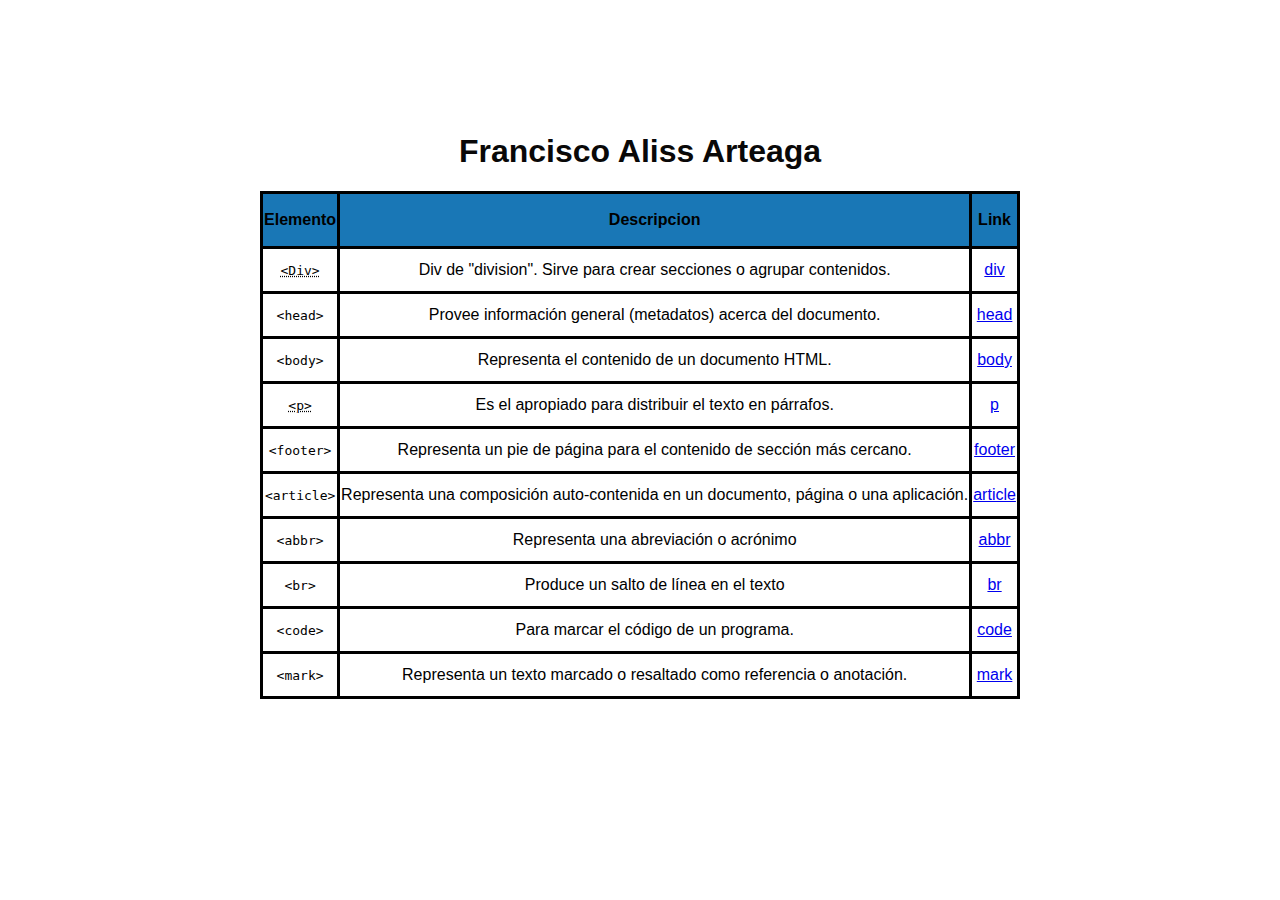
<file: index.html>
<!DOCTYPE html>
<html lang="en">
<head>
    <meta charset="UTF-8">
    <meta http-equiv="X-UA-Compatible" content="IE=edge">
    <meta name="viewport" content="width=device-width, initial-scale=1.0">
    <title>Document</title>
</head>
<body>
    <link rel="stylesheet" href="style.css">
    <h1> Francisco Aliss Arteaga </h1>
    <table>
        <thead> 
            <trow>
                 <th> Elemento </th>
                 <th> Descripcion </th> 
                 <th> Link </th>
            </trow>
        </thead>
        <tbody>
        <tr>
            <td><code><abbr title="division">&lt;Div&gt;</abbr></code></td>
            <td> Div de "division". Sirve para crear secciones o agrupar contenidos.</td>
            <td> <a href="https://developer.mozilla.org/es/docs/Web/HTML/Element/div">div</a></td>
        </tr>
        <tr>
            <td> <code>&lt;head&gt;</code></td>
            <td> Provee información general (metadatos) acerca del documento. </td>
            <td><a href="https://developer.mozilla.org/es/docs/Web/HTML/Element/head">head</a></td>
        </tr>
        <tr>
            <td><code>&lt;body&gt;</code></td>
            <td> Representa el contenido de un documento HTML. </td>
            <td><a href="https://developer.mozilla.org/es/docs/Web/HTML/Element/body">body</a></td>
        </tr>
        <tr>
            <td> <code><abbr title="paragraph">&lt;p&gt;</abbr></code></td>
            <td> Es el apropiado para distribuir el texto en párrafos.</td>
            <td><a href="https://developer.mozilla.org/es/docs/Web/HTML/Element/p"> p </a></td>
        </tr>
        <tr>
            <td> <code>&lt;footer&gt;</code></td>
            <td> Representa un pie de página para el contenido de sección más cercano. </td>
            <td><a href="https://developer.mozilla.org/es/docs/Web/HTML/Element/footer"> footer </a></td>
        </tr>
        <tr>
            <td> <code>&lt;article&gt;</code></td>
            <td> Representa una composición auto-contenida en un documento, página o una aplicación. </td>
            <td><a href="https://developer.mozilla.org/es/docs/Web/HTML/Element/article"> article </a></td>
        </tr>
        <tr>
            <td> <code>&lt;abbr&gt;</code></td>
            <td> Representa una abreviación o acrónimo </td>
            <td><a href="https://developer.mozilla.org/es/docs/Web/HTML/Element/abbr"> abbr </a></td>
        </tr>
        <tr>
            <td> <code>&lt;br&gt;</code></td>
            <td> Produce un salto de línea en el texto </td>
            <td><a href="https://developer.mozilla.org/es/docs/Web/HTML/Element/br"> br </a></td>
        </tr>
        <tr>
            <td> <code>&lt;code&gt;</code></td>
            <td> Para marcar el código de un programa. </td>
            <td><a href="https://developer.mozilla.org/es/docs/Web/HTML/Element/code"> code </a></td>
        </tr>
        <tr>
            <td> <code>&lt;mark&gt;</code></td>
            <td> Representa un texto marcado o resaltado como referencia o anotación. </td>
            <td><a href="https://developer.mozilla.org/es/docs/Web/HTML/Element/mark"> mark </a></td>
        </tr>
        </tbody>
    </table>
</body>
</html>
</file>
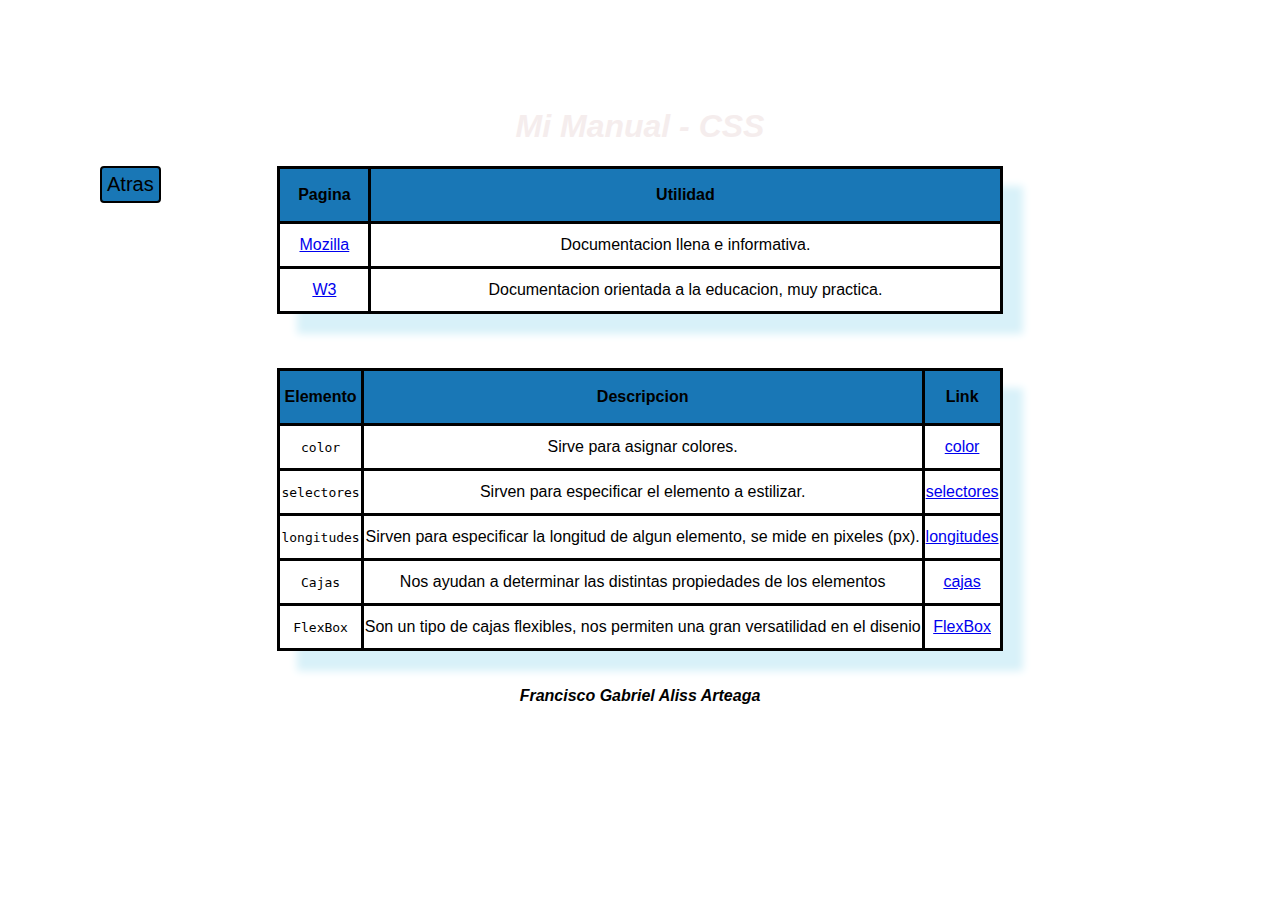
<file: indexCss.html>
<!DOCTYPE html>
<html lang="en">
<head>
    <meta charset="UTF-8">
    <meta http-equiv="X-UA-Compatible" content="IE=edge">
    <meta name="viewport" content="width=device-width, initial-scale=1.0">
    <title>CSS - Mi Manual</title>
</head>

<body>
    <link rel="stylesheet" href="styleCss.css">
    <h1> Mi Manual - CSS </h1>
    <div id="volver">
        <a href="index.html"><button id="return"> Atras </button></a>
    </div>
    <table id="table2">
        <thead>
            <trow>
                <th> Pagina </th>
                <th> Utilidad </th>
            </trow>
        </thead>
        <tbody>
            <tr> 
                <td>
                    <a href="https://developer.mozilla.org/en-US/docs/Web/CSS">Mozilla</a>
                </td>
                <td>
                    Documentacion llena e informativa.
                </td>
            </tr>
            <tr> 
                <td>
                    <a href="https://www.w3schools.com/css/default.asp">W3</a>
                </td>
                <td>
                    Documentacion orientada a la educacion, muy practica.
                </td>
            </tr>
        </tbody>
    </table>
    <br>
    <br>
    <br>
    <table id="table1">
        <thead> 
            <trow>
                 <th> Elemento </th>
                 <th> Descripcion </th> 
                 <th> Link </th>
            </trow>
        </thead>
        <tbody>
        <tr>
            <td><code>color</code></td>
            <td> Sirve para asignar colores.</td>
            <td> <a href="https://docs.google.com/document/d/1kPu6kIhCFCelum2ZkgMDTtgV3w20Cp6_PYQsMFqo1io/edit">color</a></td>
        </tr>
        <tr>
            <td><code>selectores</code></td>
            <td> Sirven para especificar el elemento a estilizar.</td>
            <td> <a href="https://www.w3.org/TR/selectors-3/">selectores</a></td>
        </tr>
        <tr>
            <td><code>longitudes</code></td>
            <td> Sirven para especificar la longitud de algun elemento, se mide en pixeles (px).</td>
            <td> <a href="https://docs.google.com/document/d/1mIZVScFxK6x-3jMr767geNKWyRLPO7ihjUvhtqok0g8/edit">longitudes</a></td>
        </tr>
        <tr>
            <td><code>Cajas</code></td>
            <td> Nos ayudan a determinar las distintas propiedades de los elementos</td>
            <td> <a href="https://docs.google.com/document/d/1GUy1M95Zn28um6zZGUHNeOzC-KOUEBfk1VW_pQjn0k8/edit#">cajas</a></td>
        </tr>
        <tr>
            <td><code>FlexBox</code></td>
            <td> Son un tipo de cajas flexibles, nos permiten una gran versatilidad en el disenio</td>
            <td> <a href="https://f-beltran.github.io/flex-conceptos/">FlexBox</a></td>
        </tr>
        </tbody>
    </table>

    <br>
    <br>
    <footer> Francisco Gabriel Aliss Arteaga </footer>
    <br>
     
</body>
</html>
</file>
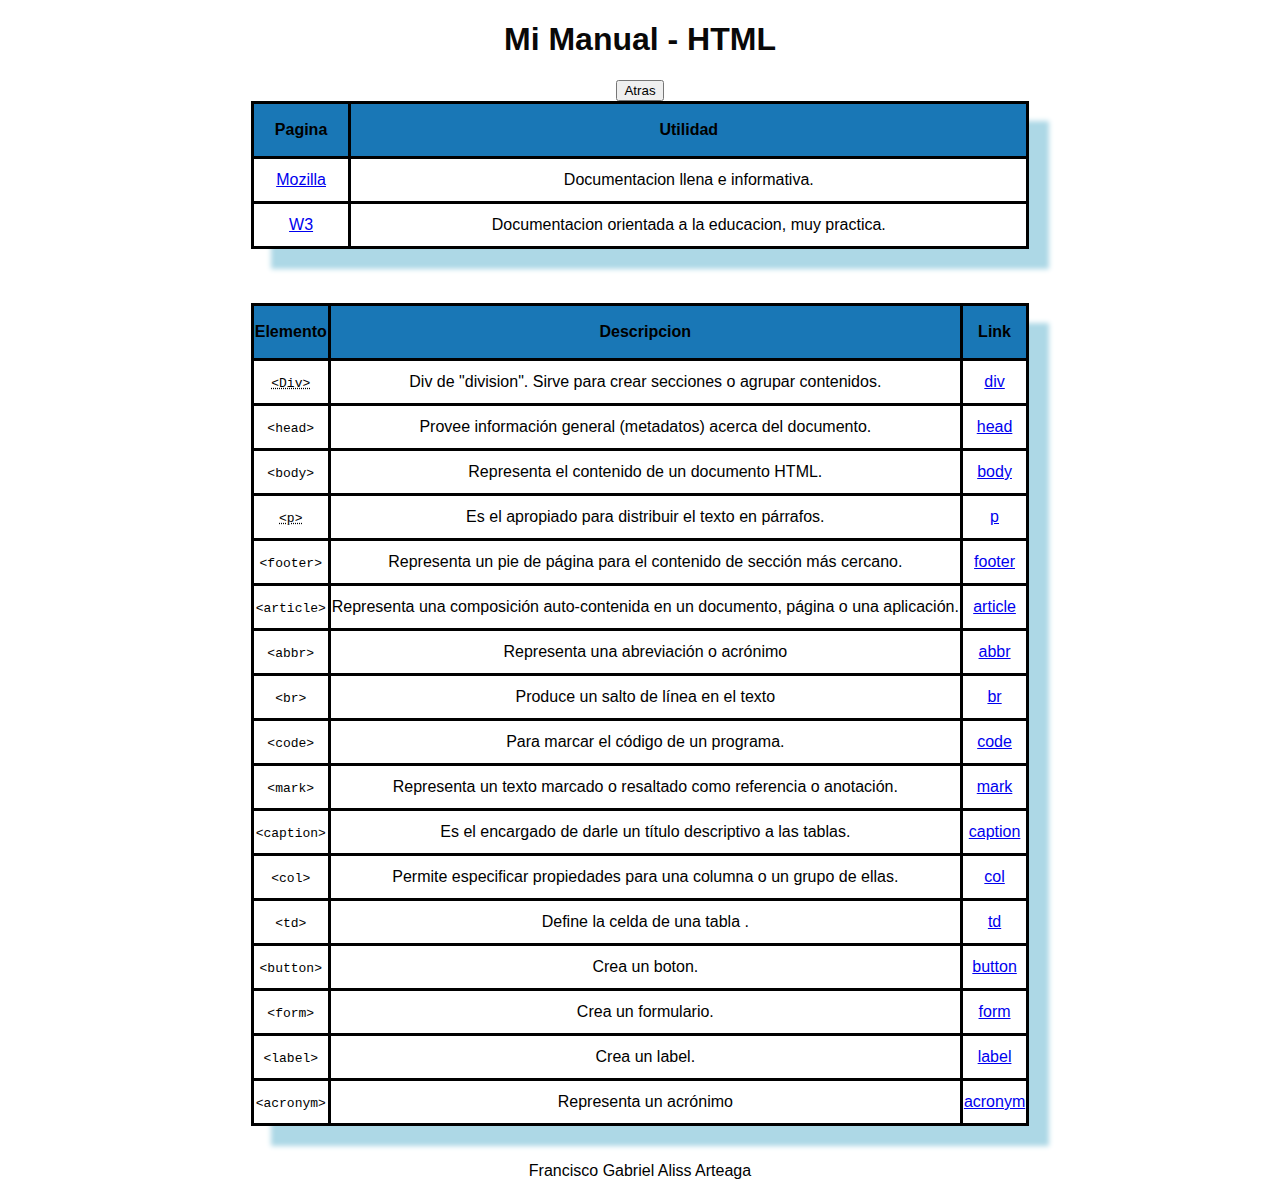
<file: indexHtml.html>
<!DOCTYPE html>
<html lang="en">
<head>
    <meta charset="UTF-8">
    <meta http-equiv="X-UA-Compatible" content="IE=edge">
    <meta name="viewport" content="width=device-width, initial-scale=1.0">
    <title>HTML - Mi Manual</title>
</head>
<body>
    <link rel="stylesheet" href="style.css">
    <h1> Mi Manual - HTML </h1>
    <div id="volver">
        <a href="index.html"><button id="return"> Atras </button></a>
    </div>
    <table id="table2">
        <thead>
            <trow>
                <th> Pagina </th>
                <th> Utilidad </th>
            </trow>
        </thead>
        <tbody>
            <tr> 
                <td>
                    <a href="https://developer.mozilla.org/es">Mozilla</a>
                </td>
                <td>
                    Documentacion llena e informativa.
                </td>
            </tr>
            <tr> 
                <td>
                    <a href="https://www.w3schools.com/htmL/html_basic.asp">W3</a>
                </td>
                <td>
                    Documentacion orientada a la educacion, muy practica.
                </td>
            </tr>
        </tbody>
    </table>
    <br>
    <br>
    <br>
    <table id="table1">
        <thead> 
            <trow>
                 <th> Elemento </th>
                 <th> Descripcion </th> 
                 <th> Link </th>
            </trow>
        </thead>
        <tbody>
        <tr>
            <td><code><abbr title="division">&lt;Div&gt;</abbr></code></td>
            <td> Div de "division". Sirve para crear secciones o agrupar contenidos.</td>
            <td> <a href="https://developer.mozilla.org/es/docs/Web/HTML/Element/div">div</a></td>
        </tr>
        <tr>
            <td> <code>&lt;head&gt;</code></td>
            <td> Provee información general (metadatos) acerca del documento. </td>
            <td><a href="https://developer.mozilla.org/es/docs/Web/HTML/Element/head">head</a></td>
        </tr>
        <tr>
            <td><code>&lt;body&gt;</code></td>
            <td> Representa el contenido de un documento HTML. </td>
            <td><a href="https://developer.mozilla.org/es/docs/Web/HTML/Element/body">body</a></td>
        </tr>
        <tr>
            <td> <code><abbr title="paragraph">&lt;p&gt;</abbr></code></td>
            <td> Es el apropiado para distribuir el texto en párrafos.</td>
            <td><a href="https://developer.mozilla.org/es/docs/Web/HTML/Element/p"> p </a></td>
        </tr>
        <tr>
            <td> <code>&lt;footer&gt;</code></td>
            <td> Representa un pie de página para el contenido de sección más cercano. </td>
            <td><a href="https://developer.mozilla.org/es/docs/Web/HTML/Element/footer"> footer </a></td>
        </tr>
        <tr>
            <td> <code>&lt;article&gt;</code></td>
            <td> Representa una composición auto-contenida en un documento, página o una aplicación. </td>
            <td><a href="https://developer.mozilla.org/es/docs/Web/HTML/Element/article"> article </a></td>
        </tr>
        <tr>
            <td> <code>&lt;abbr&gt;</code></td>
            <td> Representa una abreviación o acrónimo </td>
            <td><a href="https://developer.mozilla.org/es/docs/Web/HTML/Element/abbr"> abbr </a></td>
        </tr>
        <tr>
            <td> <code>&lt;br&gt;</code></td>
            <td> Produce un salto de línea en el texto </td>
            <td><a href="https://developer.mozilla.org/es/docs/Web/HTML/Element/br"> br </a></td>
        </tr>
        <tr>
            <td> <code>&lt;code&gt;</code></td>
            <td> Para marcar el código de un programa. </td>
            <td><a href="https://developer.mozilla.org/es/docs/Web/HTML/Element/code"> code </a></td>
        </tr>
        <tr>
            <td> <code>&lt;mark&gt;</code></td>
            <td> Representa un texto marcado o resaltado como referencia o anotación. </td>
            <td><a href="https://developer.mozilla.org/es/docs/Web/HTML/Element/mark"> mark </a></td>
        </tr>
        <tr>
            <td><code>&lt;caption&gt;</code></td>
            <td> Es el encargado de darle un título descriptivo a las tablas.</td>
            <td> <a href="https://developer.mozilla.org/es/docs/Web/HTML/Element/caption">caption</a></td>
        </tr>
        <tr>
            <td> <code>&lt;col&gt;</code></td>
            <td> Permite especificar propiedades para una columna o un grupo de ellas. </td>
            <td><a href="https://developer.mozilla.org/es/docs/Web/HTML/Element/col">col</a></td>
        </tr>
        <tr>
            <td><code>&lt;td&gt;</code></td>
            <td> Define la celda de una tabla . </td>
            <td><a href="https://developer.mozilla.org/es/docs/Web/HTML/Element/td">td</a></td>
        </tr>
        <tr>
            <td> <code>&lt;button&gt;</code></td>
            <td> Crea un boton.</td>
            <td><a href="https://developer.mozilla.org/es/docs/Web/HTML/Element/button"> button </a></td>
        </tr>
        <tr>
            <td> <code>&lt;form&gt;</code></td>
            <td> Crea un formulario. </td>
            <td><a href="https://developer.mozilla.org/es/docs/Web/HTML/Element/form"> form </a></td>
        </tr>
        <tr>
            <td> <code>&lt;label&gt;</code></td>
            <td> Crea un label. </td>
            <td><a href="https://developer.mozilla.org/es/docs/Web/HTML/Element/label"> label </a></td>
        </tr>
        <tr>
            <td> <code>&lt;acronym&gt;</code></td>
            <td> Representa un acrónimo </td>
            <td><a href="https://developer.mozilla.org/es/docs/Web/HTML/Element/abbr"> acronym </a></td>
        </tr>
        </tbody>
    </table>

    <br>
    <br>
    <footer> Francisco Gabriel Aliss Arteaga </footer>
    <br>
     
</body>
</html>
</file>
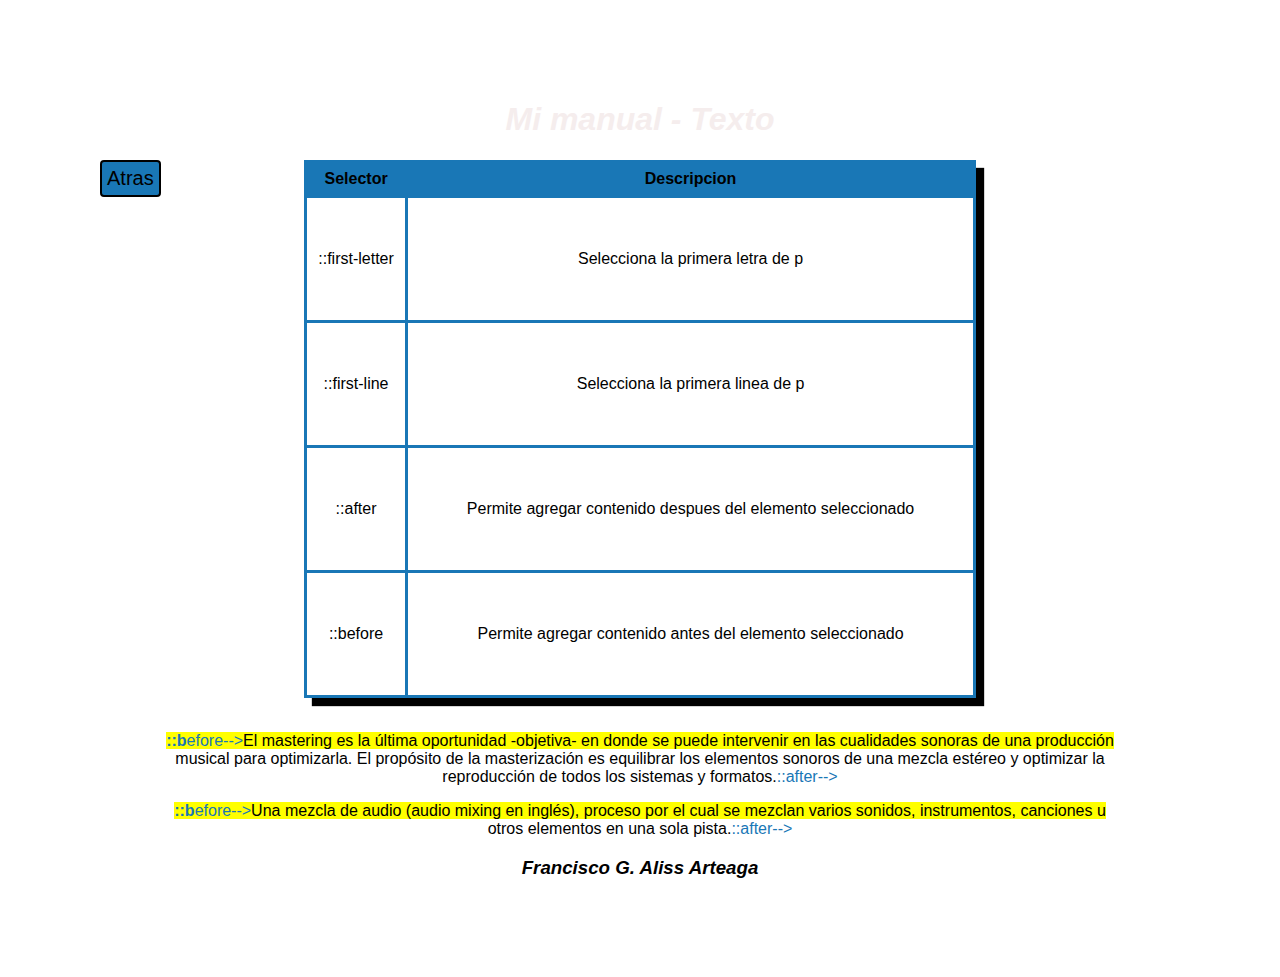
<file: indexTexto.html>
<!DOCTYPE html>
<html lang="en">
<head>
    <meta charset="UTF-8">
    <meta http-equiv="X-UA-Compatible" content="IE=edge">
    <meta name="viewport" content="width=device-width, initial-scale=1.0">
    <title>Manejo de texto</title>
</head>
<body>
    <link rel="stylesheet" href="styleText.css">
    <h1> Mi manual - Texto </h1>
    <div id="volver">
        <a href="index.html"><button id="return"> Atras </button></a>
    </div>
        <table id="table1">
            <thead>
                <tr class="tableHeader">
                    <th>Selector</th>
                    <th>Descripcion</th>
                </tr>
            </thead>
            <tbody>
                <tr>
                    <td>::first-letter</td>
                    <td>Selecciona la primera letra de p</td>
                </tr>
                <tr>
                    <td>::first-line</td>
                    <td>Selecciona la primera linea de p</td>
                </tr>
                <tr>
                    <td>::after</td>
                    <td>Permite agregar contenido despues del elemento seleccionado</td>
                </tr>
                <tr>
                    <td>::before</td>
                    <td>Permite agregar contenido antes del elemento seleccionado</td>
                </tr>
            </tbody>
        </table>
        <br>
        <div id="TextExampleContainer">
            <p>El mastering es la última oportunidad -objetiva- en 
                donde se puede intervenir en las cualidades sonoras 
                de una producción musical para optimizarla.
            El propósito de la masterización es equilibrar los elementos sonoros de una mezcla estéreo y
                optimizar la reproducción de todos los sistemas y formatos.</p>
        </div>
        <div id="TextExampleContainer2">
            <p>Una mezcla de audio (audio mixing en inglés), proceso 
                por el cual se mezclan varios sonidos, instrumentos, 
                canciones u otros elementos en una sola pista.</p>
        </div>
    </main> 
        <footer>
            <h3>Francisco G. Aliss Arteaga</h3>
        </footer>
    </div>
</body>
</html>
</file>
<file: style.css>
html, body {
    height: 90%;
}

html {
    display: table;
    margin: auto;
}

body{
    display: table-cell;
    vertical-align: middle;
    text-align: center;
    font-family: Verdana, sans-serif;
}
   
#grad {
    background-image: linear-gradient(rgb(250, 221, 221), rgb(255, 255, 178), rgb(214, 254, 214));
}

.center {
    margin-left: auto;
    margin-right: auto;
}

table, td, th {
    border: 3px solid;
    border-collapse: collapse;
}
     
th{
    height: 50px;
    text-align: center;
    background-color: rgb(25, 119, 182);
}

td{
    height: 40px;
}

#table1 {
    width:100%;
    transition: height 5s;
    box-shadow: 20px 20px 5px lightblue;
}

#table1:hover{
    height: 900px;
}

tr:hover {background-color: rgb(127, 202, 252);}

@keyframes prueba {
    from {color: rgb(1, 93, 124);}
    to {color: rgb(0, 0, 0);}
}

h1{
    color:rgb(9, 8, 8);
    font-family: Verdana, sans-serif;
    animation-name: prueba;
    animation-duration: 2s;
    animation-direction: alternate-reverse;
    animation-iteration-count: infinite;
}

#table2{
    width:100%;
    box-shadow: 20px 20px 5px lightblue;
    transition: height 5s;
}

#table2:hover{
    height: 170px;
}
</file>
<file: styleCss.css>
html, body {
    height: 90%;
}

html {
    display: table;
    margin: auto;
}

body{
    padding-left: 80px;
    padding-right: 80px;
    display: table-cell;
    vertical-align: middle;
    text-align: center;
    font-family: Verdana, sans-serif;
}
   
#grad {
    background-image: linear-gradient(rgb(250, 221, 221), rgb(255, 255, 178), rgb(214, 254, 214));
}

.center {
    margin-left: auto;
    margin-right: auto;
}

table, td, th {
    border: 3px solid;
    border-collapse: collapse;
}
     
th{
    height: 50px;
    text-align: center;
    background-color: rgb(25, 119, 182);
}

td{
    height: 40px;
}

#table1 {
    width:100%;
    height: 200px;
    transition: height 0.2s;
    transition-timing-function: ease-in-out;
    box-shadow: 20px 20px 8px rgb(216, 241, 249);
}

#table1:hover{
    height: 310px;
}

tr:hover {background-color: rgb(127, 202, 252);}

@keyframes prueba {
    from {color: rgb(224, 223, 255);}
    to {color: rgb(0, 0, 0);}
}

h1{
    color:rgb(245, 237, 237);
    font-family: Verdana, sans-serif;
    font-style: oblique;
    animation-name: prueba;
    animation-duration: 1s;
    animation-direction: alternate-reverse;
    animation-iteration-count: infinite;
}

#table2{
    width:100%;
    height: 100px;
    box-shadow: 20px 20px 8px rgb(216, 241, 249);
    transition: height 0.2s;
    transition-timing-function: ease-in-out;
}

#table2:hover{
    height: 160px;
}

footer{
    font-style: italic;
    font-weight: bold;
}

#return{
    padding: 5px;
    font-size: 20px;
    background-color: rgb(25, 119, 182);
    color: black;
    border: 2px solid #000000;
    transition-duration: 0.4s;
    border-radius: 4px;
}
  
#return:hover {
    background-color: rgb(20, 71, 106);
    color: white;
}

#volver{
    position: fixed;
    left: 100px;
 
}
</file>
<file: styleText.css>
html, body {
    height: 90%;
}

html {
    display: table;
    margin: 5rem;
}

body{
    padding-left: 80px;
    padding-right: 80px;
    display: table-cell;
    vertical-align: middle;
    text-align: center;
    font-family: Verdana, sans-serif;
}

@keyframes prueba {
    from {color: rgb(224, 223, 255);}
    to {color: rgb(0, 0, 0);}
}

h1{
    color:rgb(245, 237, 237);
    font-family: Verdana, sans-serif;
    font-style: oblique;
    animation-name: prueba;
    animation-duration: 1s;
    animation-direction: alternate-reverse;
    animation-iteration-count: infinite;
}

#return{
    padding: 5px;
    font-size: 20px;
    background-color: rgb(25, 119, 182);
    color: black;
    border: 2px solid #000000;
    transition-duration: 0.4s;
    border-radius: 4px;
}
  
#return:hover {
    background-color: rgb(20, 71, 106);
    color: white;
}

#volver{
    position: fixed;
    left: 100px;
}

table, td, th {
    border: 3px rgb(25, 119, 182) solid;
    border-collapse: collapse;
}
     
th{
    height: 30px;
    text-align: center;
    background-color: rgb(25, 119, 182);
}

td{
    height: 120px;
}

tr:hover {background-color: rgb(127, 202, 252);}

#table1 {
    position: static;
    width: 70%;
    height:60px;
    margin-left: auto;
    margin-right: auto;
    transition: height 0.3s;
    transition-timing-function: ease-in-out;
    box-shadow: 8px 8px 1px;
}

#table1:hover{
    height: 600px;
}

#TestExampleContainer{
    display: flex;
    flex-direction: column;
    align-items: center;
    padding-left: 2rem;
    padding-right: 2rem;
}

#TextExampleContainer>p{
    color: black;
}

#TextExampleContainer>p::first-letter{
    color: rgb(25, 119, 182);
    font-weight: bold;
}

#TextExampleContainer>p::first-line{
    background-color: yellow;
    color:  black;
}

#TextExampleContainer>p::after{
    content: "::after--> ";
    color:  rgb(25, 119, 182);
}

#TextExampleContainer>p::before{
    content: "::before-->";
    color: rgb(25, 119, 182);
}

#TestExampleContainer2{
    display: flex;
    flex-direction: column;
    align-items: center;
    padding-left: 2rem;
    padding-right: 2rem;
}

#TextExampleContainer2>p{
    color: black;
}

#TextExampleContainer2>p::first-letter{
    color: rgb(25, 119, 182);
    font-weight: bold;
}

#TextExampleContainer2>p::first-line{
    background-color: yellow;
    color:  black;
}

#TextExampleContainer2>p::after{
    content: "::after--> ";
    color:  rgb(25, 119, 182);
}

#TextExampleContainer2>p::before{
    content: "::before-->";
    color: rgb(25, 119, 182);
}

footer{
    font-style: italic;
    font-weight: bold;
}
</file>
